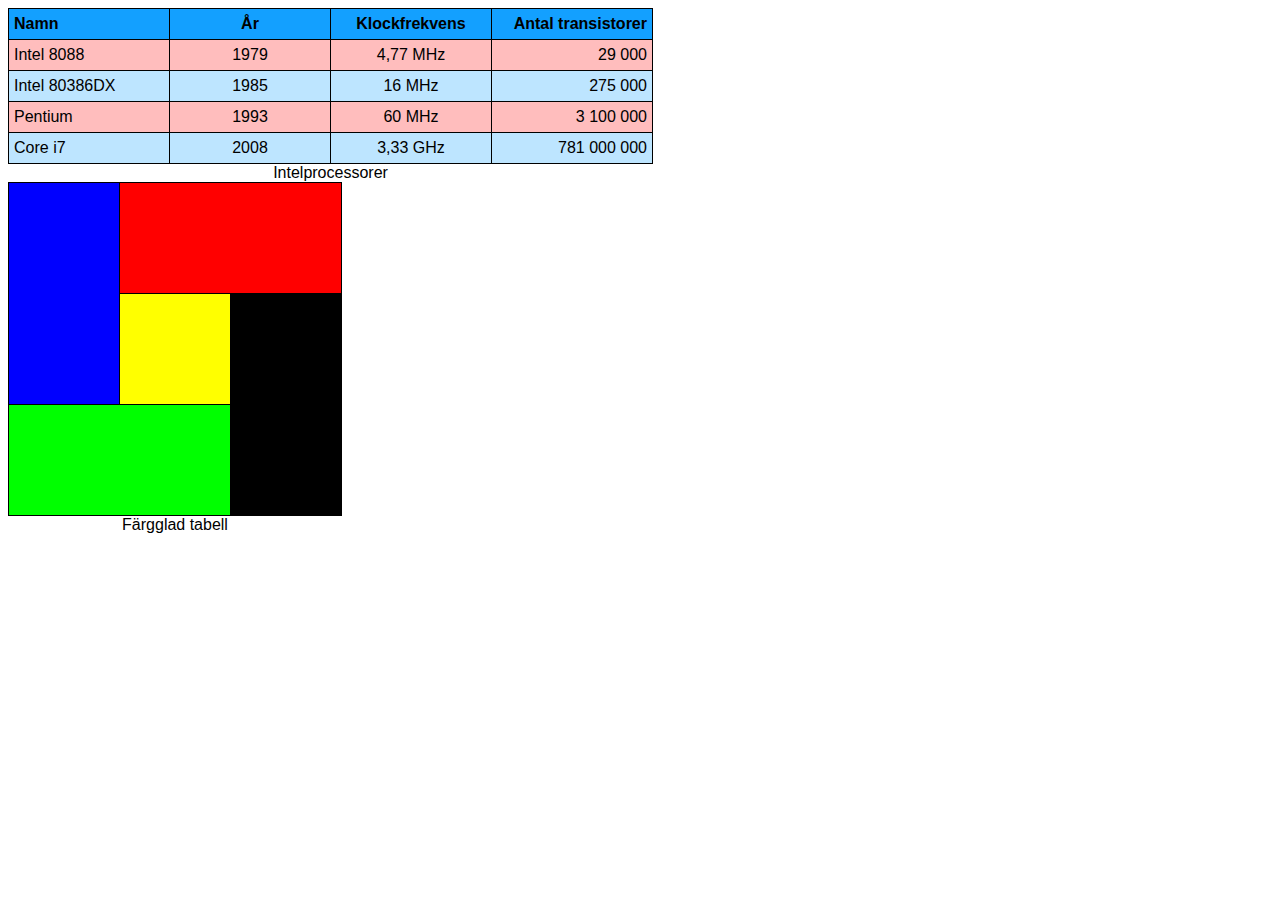
<file: uppg6/index.html>
<!DOCTYPE html>
<html lang="sv">
<head>
    <meta charset="UTF-8">
    <title>Uppgift 6 - Tabeller</title>
    <link rel="stylesheet" href="style.css">
</head>
<body>
    <!-- Tabell 1 -->
    <table class="tbl1">  
        <caption>Intelprocessorer</caption>
        <thead>
            <tr>
                <th>Namn</th>
                <th>År</th>
                <th>Klockfrekvens</th>
                <th>Antal transistorer</th>
            </tr>
        </thead>
        <tbody>
            <tr>
                <td>Intel 8088</td>
                <td>1979</td>
                <td>4,77 MHz</td>
                <td>29 000</td>
            </tr>
            <tr>
                <td>Intel 80386DX</td>
                <td>1985</td>
                <td>16 MHz</td>
                <td>275 000</td>
            </tr>
            <tr>
                <td>Pentium</td>
                <td>1993</td>
                <td>60 MHz</td>
                <td>3 100 000</td>
            </tr>
            <tr>
                <td>Core i7</td>
                <td>2008</td>
                <td>3,33 GHz</td>
                <td>781 000 000</td>
            </tr>
        </tbody>
    </table>

    <!-- Tabell 2 -->
    <table class="tbl2">
        <caption>Färgglad tabell</caption>
        <tbody>
            <tr>
                <td rowspan="2"></td>
                <td colspan="2"></td>
            </tr>
            <tr>
                <td></td>
                <td rowspan="2"></td>
            </tr>
            <tr>
                <td colspan="2"></td>
            </tr>
        </tbody>
    </table>
</body>
</html>
</file>
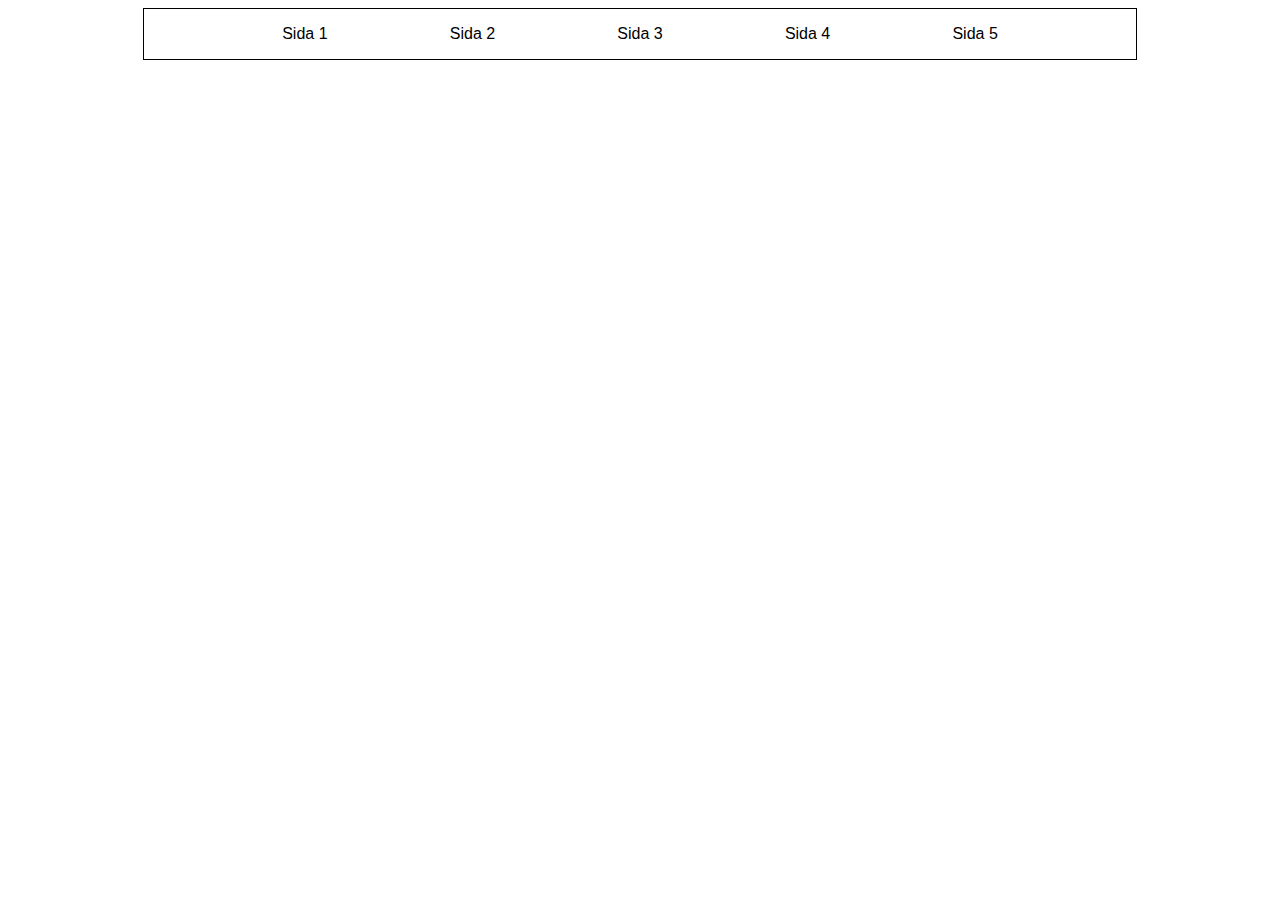
<file: Responsiv Design/uppg3/uppg1/index.html>
<!DOCTYPE html>
<html lang="sv">
<head>
    <meta charset="UTF-8">
    <meta name="viewport" content="width=device-width, initial-scale=1.0">
    <title>Uppgift 3 - Responsiv design</title>
    <link rel="stylesheet" href="style.css">
</head>
<body>
    <ul>
        <li><a href="sida1.html">Sida 1</a></li>
        <li><a href="sida2.html">Sida 2</a></li>
        <li><a href="sida3.html">Sida 3</a></li>
        <li><a href="sida4.html">Sida 4</a></li>
        <li><a href="sida5.html">Sida 5</a></li>
    </ul>
</body>
</html>
</file>
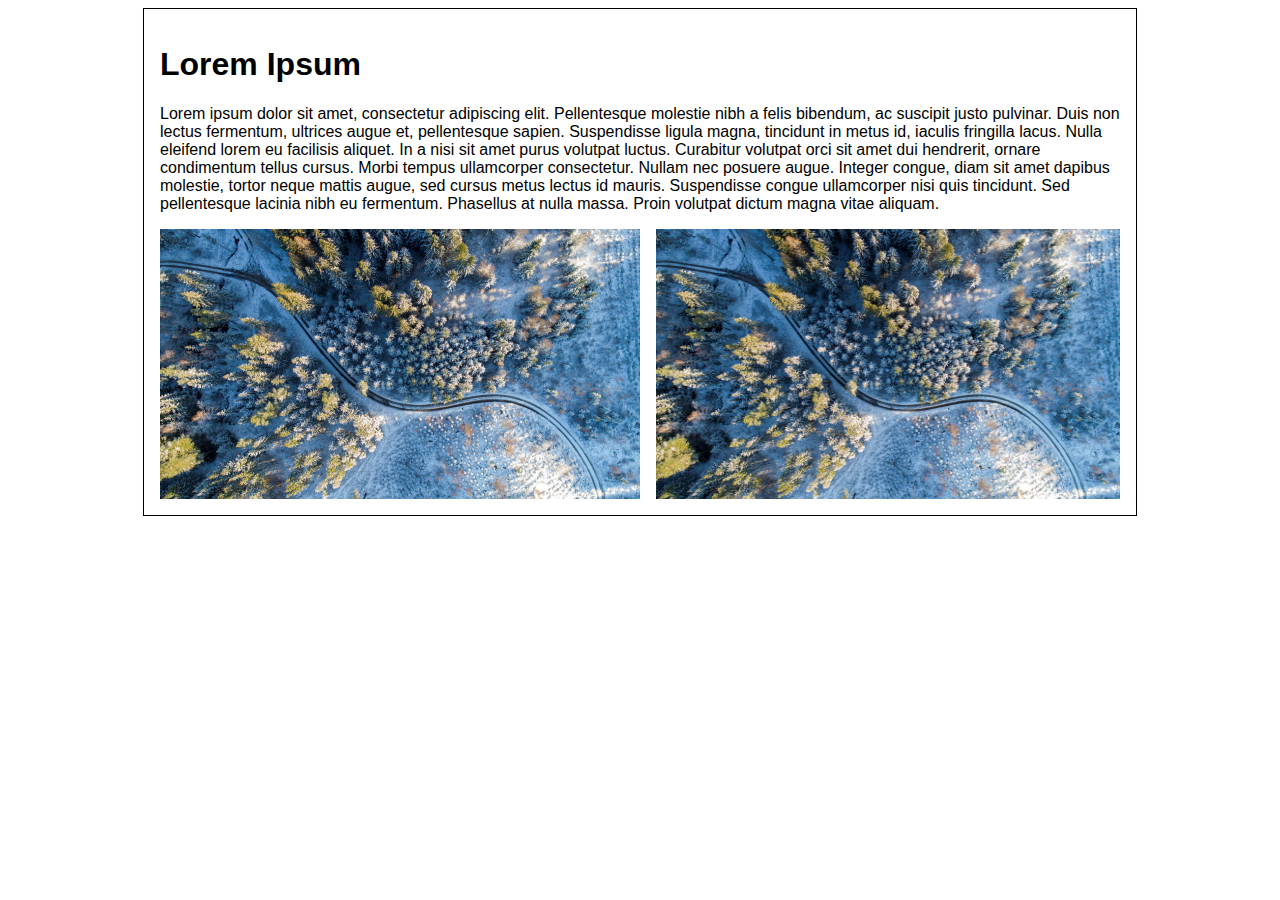
<file: Responsiv Design/uppg3/uppg2/index.html>
<!DOCTYPE html>
<html lang="sv">
<head>
    <meta charset="UTF-8">
    <meta name="viewport" content="width=device-width, initial-scale=1.0">
    <title>Uppgift 3 - Responsiv design</title>
    <link rel="stylesheet" href="style.css">
</head>
<body>
    <div>
        <h1>Lorem Ipsum</h1>
        <p>Lorem ipsum dolor sit amet, consectetur adipiscing elit. Pellentesque molestie nibh a felis bibendum, ac suscipit justo pulvinar. Duis non lectus fermentum, ultrices augue et, pellentesque sapien. Suspendisse ligula magna, tincidunt in metus id, iaculis fringilla lacus. Nulla eleifend lorem eu facilisis aliquet. In a nisi sit amet purus volutpat luctus. Curabitur volutpat orci sit amet dui hendrerit, ornare condimentum tellus cursus. Morbi tempus ullamcorper consectetur. Nullam nec posuere augue. Integer congue, diam sit amet dapibus molestie, tortor neque mattis augue, sed cursus metus lectus id mauris. Suspendisse congue ullamcorper nisi quis tincidunt. Sed pellentesque lacinia nibh eu fermentum. Phasellus at nulla massa. Proin volutpat dictum magna vitae aliquam.</p>
        <div>
            <img src="img/bild.jpg" alt="Bild 1">
            <img src="img/bild.jpg" alt="Bild 2">
        </div>
    </div>
</body>
</html>
</file>
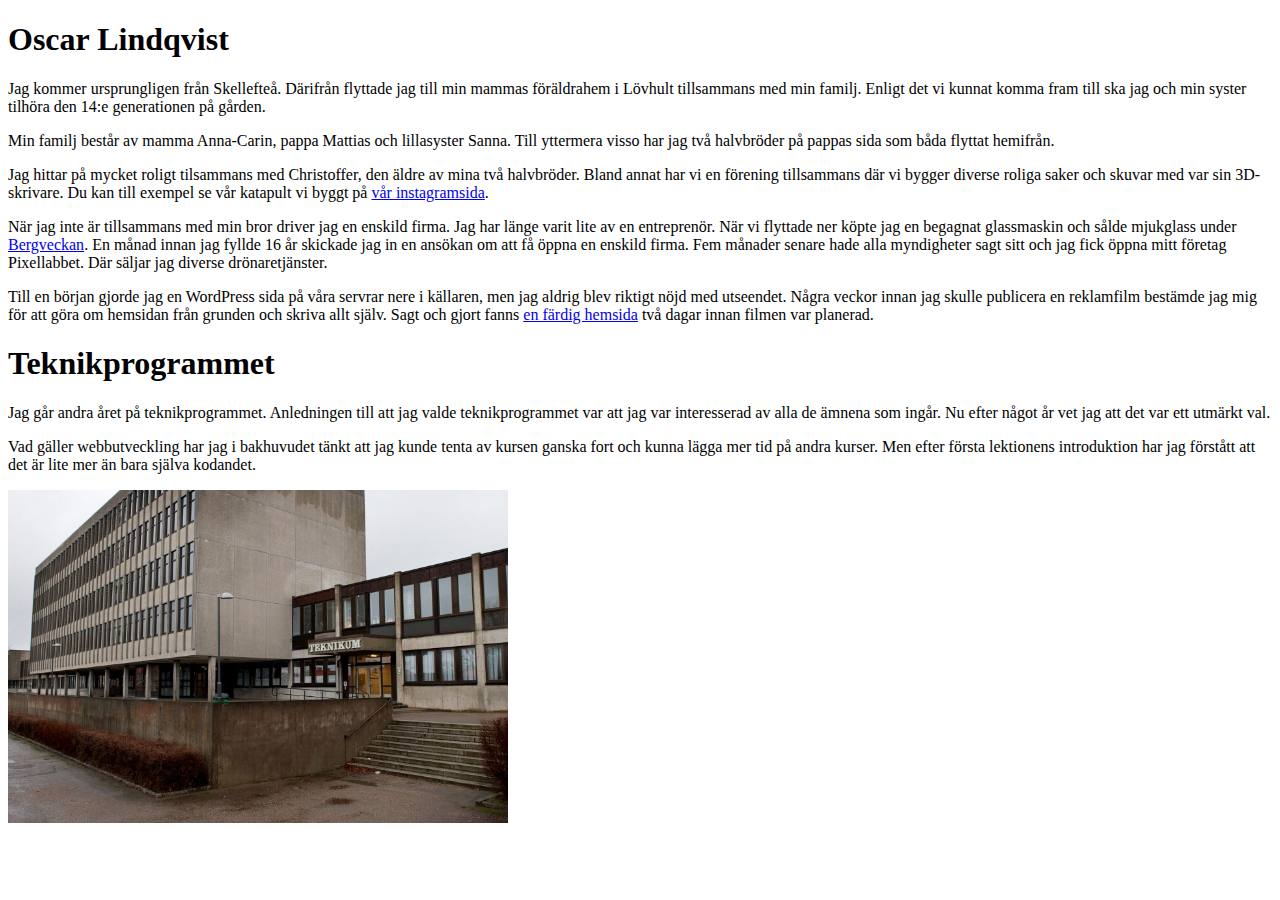
<file: uppg1/uppg1.html>
<!DOCTYPE html>
<html lang="sv">
<head>
    <meta charset="UTF-8">
    <title>Uppgift 1</title>
</head>
<body>
    <h1>Oscar Lindqvist</h1>
    <p>Jag kommer ursprungligen från Skellefteå. Därifrån flyttade jag till min mammas föräldrahem i Lövhult tillsammans med min familj. Enligt det vi kunnat komma fram till ska jag och min syster tilhöra den 14:e generationen på gården.</p>
    <p>Min familj består av mamma Anna-Carin, pappa Mattias och lillasyster Sanna. Till yttermera visso har jag två halvbröder på pappas sida som båda flyttat hemifrån.</p>
    <p>Jag hittar på mycket roligt tilsammans med Christoffer, den äldre av mina två halvbröder. Bland annat har vi en förening tillsammans där vi bygger diverse roliga saker och skuvar med var sin 3D-skrivare. Du kan till exempel se vår katapult vi byggt på <a href="https://www.instagram.com/fritidsingenjorerna/?hl=sv">vår instagramsida</a>.</p>
    <p>När jag inte är tillsammans med min bror driver jag en enskild firma. Jag har länge varit lite av en entreprenör. När vi flyttade ner köpte jag en begagnat glassmaskin och sålde mjukglass under <a href="https://www.facebook.com/bergveckan/">Bergveckan</a>. En månad innan jag fyllde 16 år skickade jag in en ansökan om att få öppna en enskild firma. Fem månader senare hade alla myndigheter sagt sitt och jag fick öppna mitt företag Pixellabbet. Där säljar jag diverse drönaretjänster.</p>
    <p>Till en början gjorde jag en WordPress sida på våra servrar nere i källaren, men jag aldrig blev riktigt nöjd med utseendet. Några veckor innan jag skulle publicera en reklamfilm bestämde jag mig för att göra om hemsidan från grunden och skriva allt själv. Sagt och gjort fanns <a href="https://www.pixellabbet.se/">en färdig hemsida</a> två dagar innan filmen var planerad.</p>
    <h1>Teknikprogrammet</h1>
    <p>Jag går andra året på teknikprogrammet. Anledningen till att jag valde teknikprogrammet var att jag var interesserad av alla de ämnena som ingår. Nu efter något år vet jag att det var ett utmärkt val.</p>
    <p>Vad gäller webbutveckling har jag i bakhuvudet tänkt att jag kunde tenta av kursen ganska fort och kunna lägga mer tid på andra kurser. Men efter första lektionens introduktion har jag förstått att det är lite mer än bara själva kodandet.</p>
    <a href="https://www.teknikum.se/"><img src="./teknikum.jfif" alt="Gymnasieskolan Teknikum" width="500px"></a>
</body>
</html>
</file>
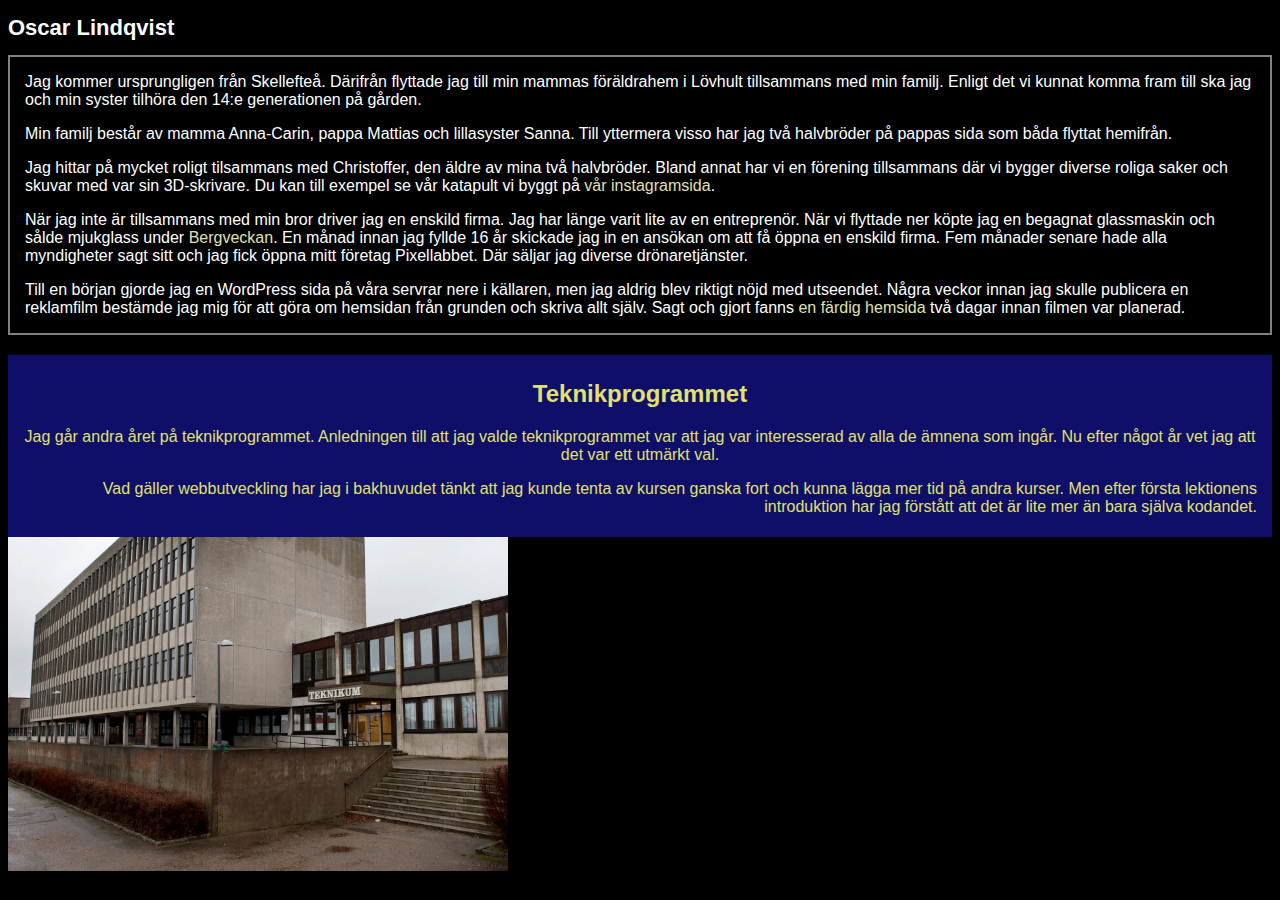
<file: uppg2/uppg2.html>
<!DOCTYPE html>
<html lang="sv">
<head>
    <meta charset="UTF-8">
    <title>Uppgift 2</title>
    <link rel="stylesheet" href="./style/uppg2.css">
</head>
<body>
    <main>
        <h1>Oscar Lindqvist</h1>
        <div class="om-mig">
            <p>Jag kommer ursprungligen från Skellefteå. Därifrån flyttade jag till min mammas föräldrahem i Lövhult tillsammans med min familj. Enligt det vi kunnat komma fram till ska jag och min syster tilhöra den 14:e generationen på gården.</p>
            <p>Min familj består av mamma Anna-Carin, pappa Mattias och lillasyster Sanna. Till yttermera visso har jag två halvbröder på pappas sida som båda flyttat hemifrån.</p>
            <p>Jag hittar på mycket roligt tilsammans med Christoffer, den äldre av mina två halvbröder. Bland annat har vi en förening tillsammans där vi bygger diverse roliga saker och skuvar med var sin 3D-skrivare. Du kan till exempel se vår katapult vi byggt på <a href="https://www.instagram.com/fritidsingenjorerna/?hl=sv">vår instagramsida</a>.</p>
            <p>När jag inte är tillsammans med min bror driver jag en enskild firma. Jag har länge varit lite av en entreprenör. När vi flyttade ner köpte jag en begagnat glassmaskin och sålde mjukglass under <a href="https://www.facebook.com/bergveckan/">Bergveckan</a>. En månad innan jag fyllde 16 år skickade jag in en ansökan om att få öppna en enskild firma. Fem månader senare hade alla myndigheter sagt sitt och jag fick öppna mitt företag Pixellabbet. Där säljar jag diverse drönaretjänster.</p>
            <p>Till en början gjorde jag en WordPress sida på våra servrar nere i källaren, men jag aldrig blev riktigt nöjd med utseendet. Några veckor innan jag skulle publicera en reklamfilm bestämde jag mig för att göra om hemsidan från grunden och skriva allt själv. Sagt och gjort fanns <a href="https://www.pixellabbet.se/">en färdig hemsida</a> två dagar innan filmen var planerad.</p>
        </div>
    </main>
    <section class="program">
        <h2>Teknikprogrammet</h2>
        <p>Jag går andra året på teknikprogrammet. Anledningen till att jag valde teknikprogrammet var att jag var interesserad av alla de ämnena som ingår. Nu efter något år vet jag att det var ett utmärkt val.</p>
        <p class="tankar">Vad gäller webbutveckling har jag i bakhuvudet tänkt att jag kunde tenta av kursen ganska fort och kunna lägga mer tid på andra kurser. Men efter första lektionens introduktion har jag förstått att det är lite mer än bara själva kodandet.</p>
    </section>
    <aside>
        <a href="https://www.teknikum.se/"><img src="./teknikum.jfif" alt="Gymnasieskolan Teknikum" width="500px"></a>
    </aside>
</body>
</html>
</file>
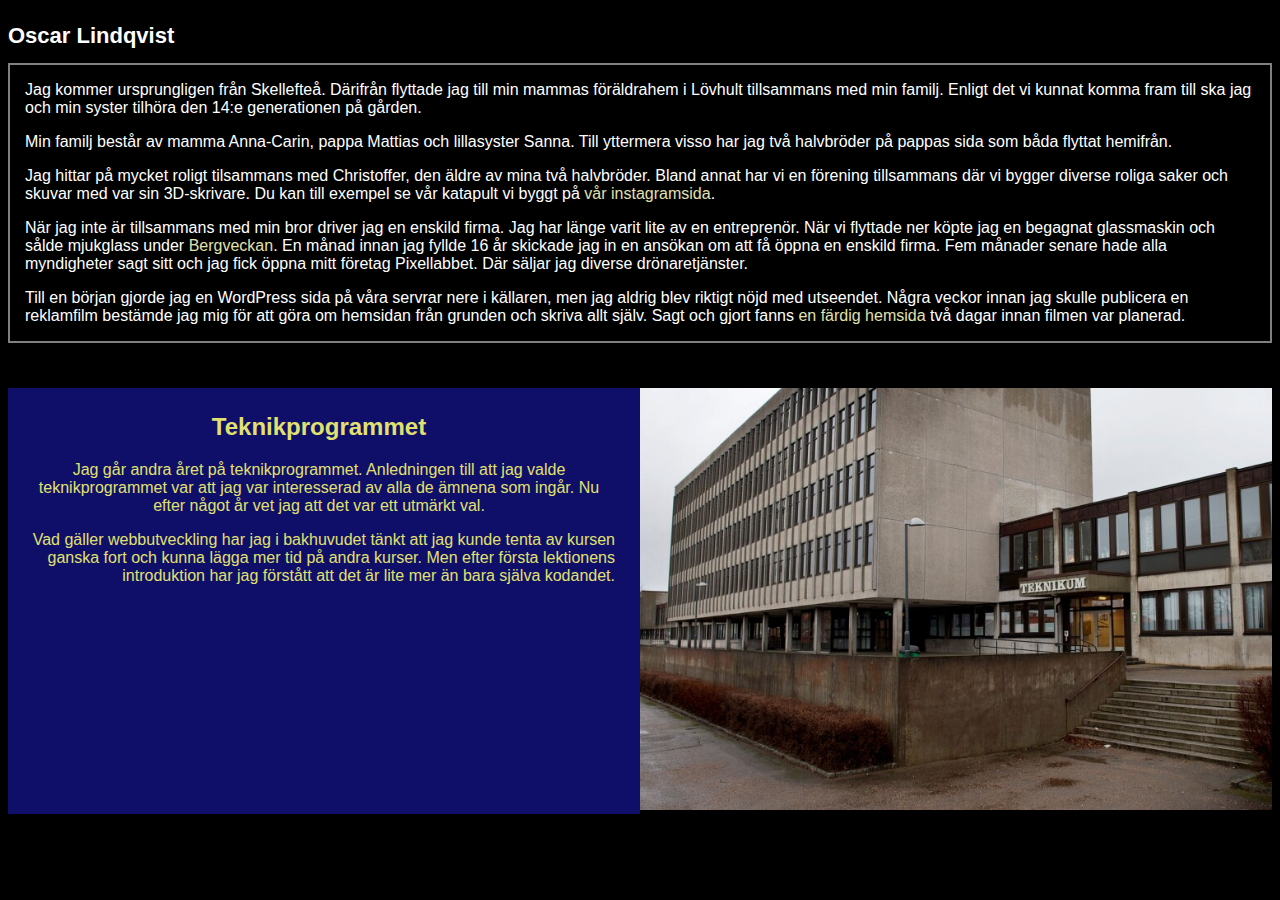
<file: uppg4/uppg4.html>
<!DOCTYPE html>
<html lang="sv">
<head>
    <meta charset="UTF-8">
    <title>Uppgift 4</title>
    <link rel="stylesheet" href="./style/uppg4.css">
</head>
<body>
    <main>
        <h1>Oscar Lindqvist</h1>
        <div class="om-mig">
            <p>Jag kommer ursprungligen från Skellefteå. Därifrån flyttade jag till min mammas föräldrahem i Lövhult tillsammans med min familj. Enligt det vi kunnat komma fram till ska jag och min syster tilhöra den 14:e generationen på gården.</p>
            <p>Min familj består av mamma Anna-Carin, pappa Mattias och lillasyster Sanna. Till yttermera visso har jag två halvbröder på pappas sida som båda flyttat hemifrån.</p>
            <p>Jag hittar på mycket roligt tilsammans med Christoffer, den äldre av mina två halvbröder. Bland annat har vi en förening tillsammans där vi bygger diverse roliga saker och skuvar med var sin 3D-skrivare. Du kan till exempel se vår katapult vi byggt på <a href="https://www.instagram.com/fritidsingenjorerna/?hl=sv">vår instagramsida</a>.</p>
            <p>När jag inte är tillsammans med min bror driver jag en enskild firma. Jag har länge varit lite av en entreprenör. När vi flyttade ner köpte jag en begagnat glassmaskin och sålde mjukglass under <a href="https://www.facebook.com/bergveckan/">Bergveckan</a>. En månad innan jag fyllde 16 år skickade jag in en ansökan om att få öppna en enskild firma. Fem månader senare hade alla myndigheter sagt sitt och jag fick öppna mitt företag Pixellabbet. Där säljar jag diverse drönaretjänster.</p>
            <p>Till en början gjorde jag en WordPress sida på våra servrar nere i källaren, men jag aldrig blev riktigt nöjd med utseendet. Några veckor innan jag skulle publicera en reklamfilm bestämde jag mig för att göra om hemsidan från grunden och skriva allt själv. Sagt och gjort fanns <a href="https://www.pixellabbet.se/">en färdig hemsida</a> två dagar innan filmen var planerad.</p>
        </div>
    </main>
    <section class="program">
        <h2>Teknikprogrammet</h2>
        <p>Jag går andra året på teknikprogrammet. Anledningen till att jag valde teknikprogrammet var att jag var interesserad av alla de ämnena som ingår. Nu efter något år vet jag att det var ett utmärkt val.</p>
        <p class="tankar">Vad gäller webbutveckling har jag i bakhuvudet tänkt att jag kunde tenta av kursen ganska fort och kunna lägga mer tid på andra kurser. Men efter första lektionens introduktion har jag förstått att det är lite mer än bara själva kodandet.</p>
    </section>
    <aside>
        <a href="https://www.teknikum.se/"><img src="./teknikum.jfif" alt="Gymnasieskolan Teknikum"></a>
    </aside>
</body>
</html>
</file>
<file: uppg6/style.css>
html {
    font-family: Arial, Helvetica, sans-serif;
}

/* Tabell 1 */


.tbl1 {
    border-collapse: collapse;
    border: 1px solid rgb(0, 0, 0);
    caption-side: bottom;
}

.tbl1 thead {
    background-color: rgb(19, 160, 255);
}

.tbl1 th, td {
    width: 150px;
    height: 20px;
    padding: 5px;
}

.tbl1 th {
    border: 1px solid rgb(0, 0, 0);
}

.tbl1 th:nth-child(1) {
    text-align: left;
}

.tbl1 tbody>tr:nth-child(odd) {
    background-color: rgb(255, 189, 189);
}

.tbl1 tbody>tr:nth-child(even) {
    background-color: rgb(189, 229, 255);
}

.tbl1 td {
    border: 1px solid rgb(0, 0, 0);
}

.tbl1 td:nth-child(2), td:nth-child(3) {
    text-align: center;
}

.tbl1 th:nth-child(4), td:nth-child(4) {
    text-align: right;
}



/* Tabell 2 */

/* .tbl2 td {
    column-span: 2;
} */

.tbl2 {
    border-collapse: collapse;
    caption-side: bottom;
}

.tbl2 td {
    border: 1px solid rgb(0, 0, 0);
    height: 100px;
    width: 100px;
}

/* Rad 1 */
.tbl2 tr:nth-child(1)>td:nth-child(1){
    background-color: rgb(0, 0, 255);
}

.tbl2 tr:nth-child(1)>td:nth-child(2){
    background-color: rgb(255, 0, 0);
}


/* Rad 2 */
.tbl2 tr:nth-child(2)>td:nth-child(1){
    background-color: rgb(255, 255, 0);
}

.tbl2 tr:nth-child(2)>td:nth-child(2){
    background-color: rgb(0, 0, 0);
}


/* Rad 3 */
.tbl2 tr:nth-child(3)>td{
    background-color: rgb(0, 255, 0);
}
</file>
<file: Responsiv Design/uppg3/uppg1/style.css>
html, body {
    font-family: Arial, Helvetica, sans-serif;
}

ul {
    list-style: none;
    padding: 1em;
    margin: 0 auto;
    max-width: 960px;
    display: flex;
    justify-content: space-evenly;
    border: black 1px solid;
}

a {
    text-decoration: none;
    color: inherit;
}

a:hover {
    text-decoration: underline;
}
</file>
<file: Responsiv Design/uppg3/uppg2/style.css>
html, body {
    font-family: Arial, Helvetica, sans-serif;
}

body>div {
    padding: 1em;
    margin: 0 auto;
    max-width: 960px;
    border: black 1px solid;
}

div>div {
    display: flex;
    justify-content: space-evenly;
}

div img {
    box-sizing: border-box;
    height: auto;
    width: 50%;
}

div img:last-of-type {
    padding-left: 1em;
}
</file>
<file: uppg2/style/uppg2.css>
* {
    font-family: Arial, Helvetica, sans-serif;
}

body {
    background-color: #000000;
    color: #ffffff;
}

h1 {
    font-size: 22px;
}

.om-mig {
    border: gray solid 2px;
    padding: 0 15px;
    margin-bottom: 20px;
}

.program {
    text-align: center;
    background-color: #0f0f6a;
    color: #e1e16f;
    padding: 5px 15px;
}

.tankar {
    text-align: right;
}

a {
    text-decoration: none;
    color: #e1e1af;
}
</file>
<file: uppg4/style/uppg4.css>
* {
    font-family: Arial, Helvetica, sans-serif;
}

body {
    background-color: #000000;
    color: #ffffff;
    display: grid;
    grid-template-columns: 50% auto;
    grid-template-rows: 50% auto;
}

h1 {
    font-size: 22px;
}

main {
    grid-column: 1 / span 2;
    grid-row: 1;
}

.om-mig {
    border: gray solid 2px;
    padding: 0 15px;
}

.program {
    text-align: center;
    background-color: #0f0f6a;
    color: #e1e16f;
    padding: 5px 25px 5px 15px;
    grid-column: 1;
    grid-row: 2;
}

.tankar {
    text-align: right;
}

aside {
    grid-column: 2;
    grid-row: 2;
}

a {
    text-decoration: none;
    color: #e1e1af;
}

img {
    width: 100%;
}
</file>
